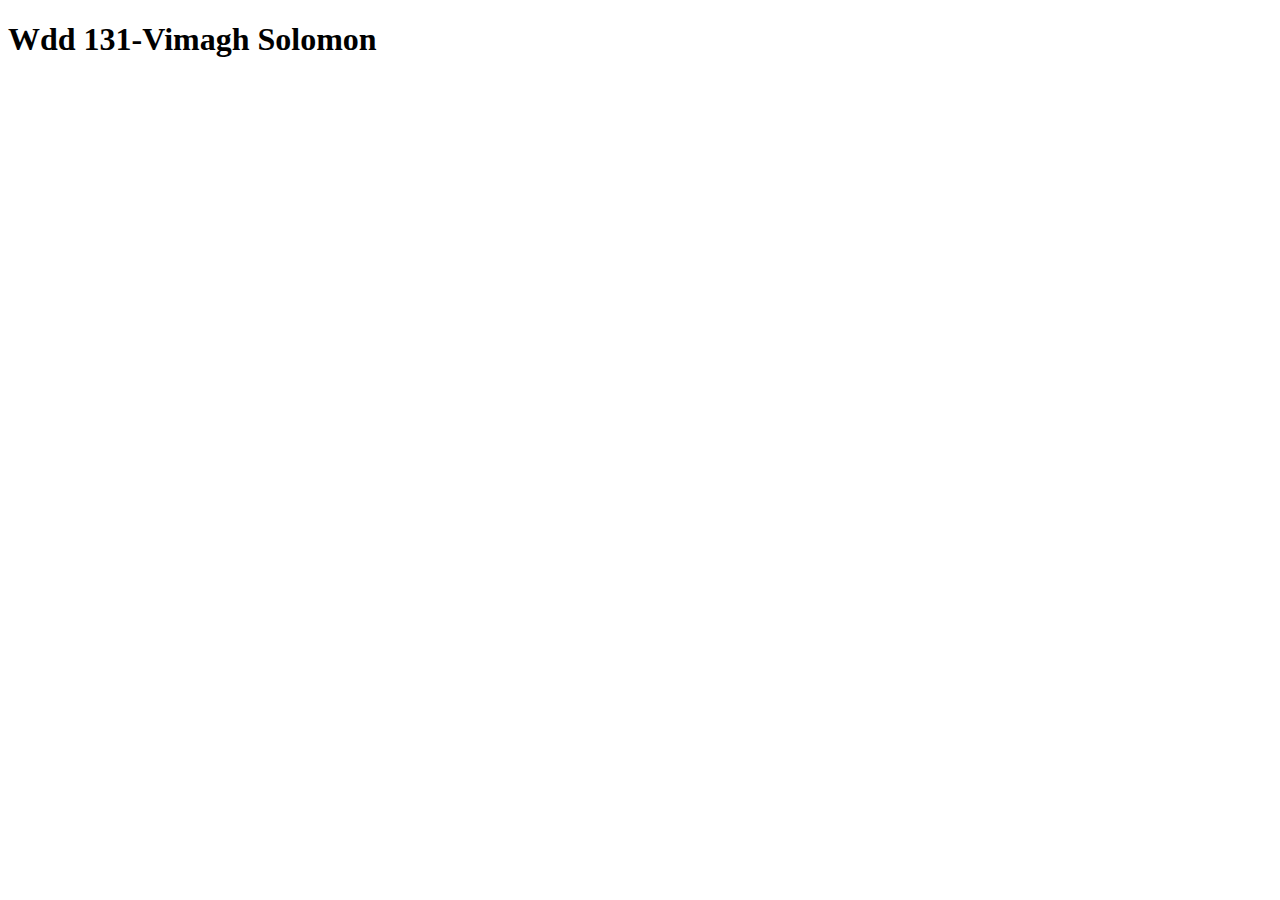
<file: index.html>
<!DOCTYPE html>
<html lang="en">
<head>
    <meta charset="UTF-8">
    <meta name="viewport" content="width=device-width, initial-scale=1.0">
    <title>Document</title>
</head>
<body>
    <h1>Wdd 131-Vimagh Solomon</h1>
    
</body>
</html>
</file>
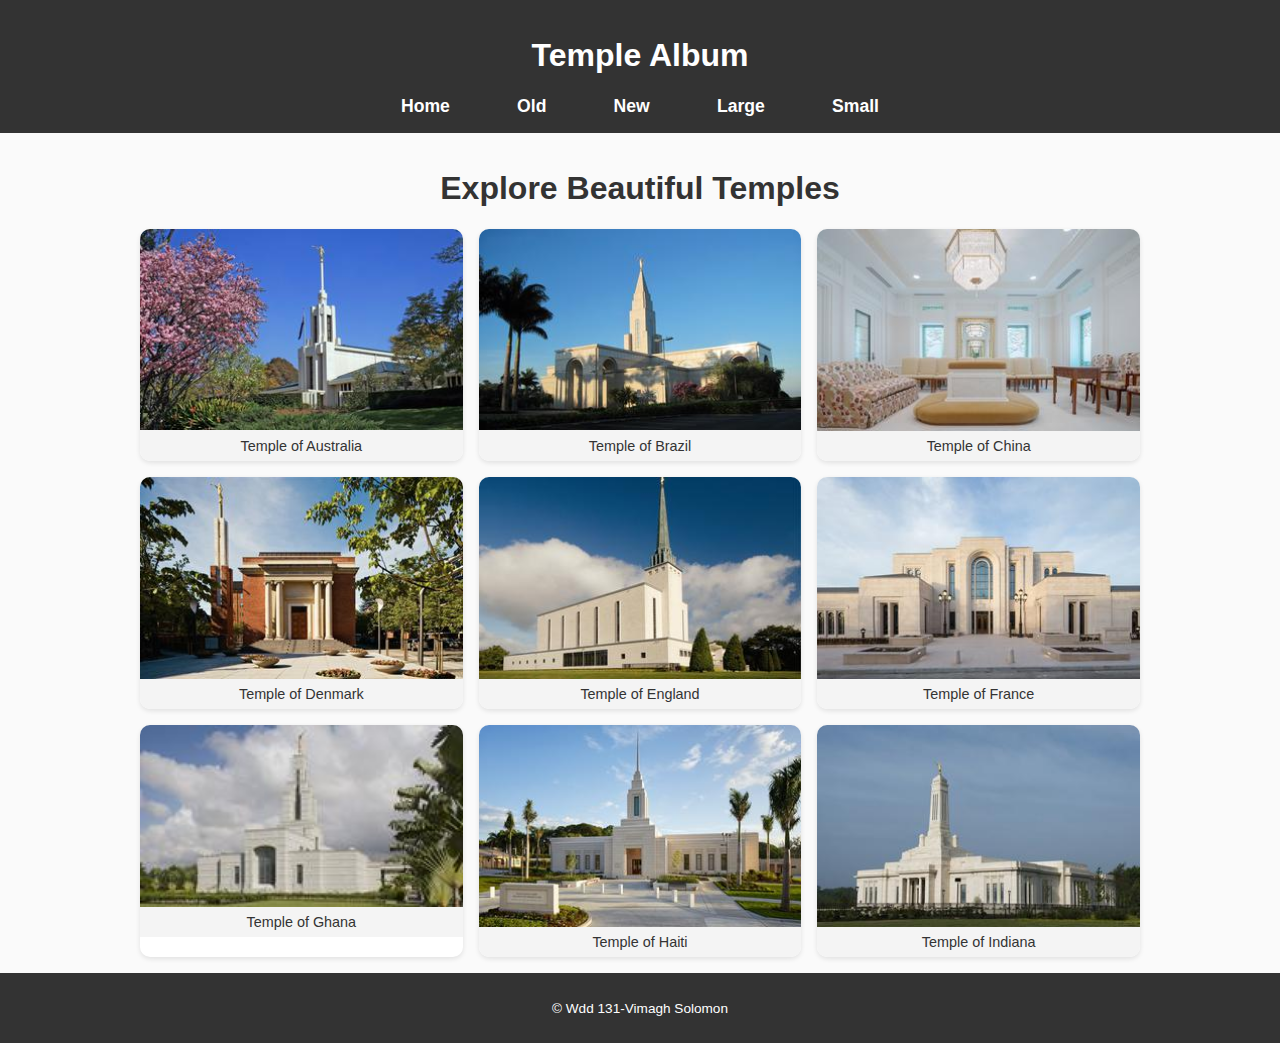
<file: temples.html>
<!DOCTYPE html>
<html lang="en-US">
<head>
    <meta charset="UTF-8">
    <meta name="viewport" content="width=device-width, initial-scale=1.0">
    <meta name="description" content="A sample responsive HTML page using the Roboto Google Font and external CSS for media queries.">
    <meta name="author" content="Your Name"> 
    <link rel="preconnect" href="https://fonts.googleapis.com">
    <link rel="preconnect" href="https://fonts.gstatic.com" crossorigin>
    <link href="https://fonts.googleapis.com/css2?family=Roboto&display=swap" rel="stylesheet">
    <link rel="stylesheet" href="styles/temples.css">
    <link rel="stylesheet" href="styles/temples-large.css">
    <script src="scripts/temples.js" defer></script>
    <title>Temples Album</title>
</head>

<body>
  <header>
    <h1>Temple Album</h1>
    
    <nav>
      <ul>
        <li><a href="#">Home</a></li>
        <li><a href="#">Old</a></li>
        <li><a href="#">New</a></li>
        <li><a href="#">Large</a></li>
        <li><a href="#">Small</a></li>
      </ul>
    </nav>
  </header>

  <main>
    <h1>Explore Beautiful Temples</h1>
    <section class="gallery">
      <figure>
        <img src="images/australia.jpg" alt="temple of australia">
        <figcaption>Temple of Australia</figcaption>
      </figure>

      <figure>
        <img src="images/brazil.jpg" alt="temple of brazil">
        <figcaption>Temple of Brazil</figcaption>
      </figure>

      <figure>
        <img src="images/china.jpeg" alt="temple of china">
        <figcaption>Temple of China</figcaption>
      </figure>

      <figure>
        <img src="images/denmark.jpg" alt="temple of denmark">
        <figcaption>Temple of Denmark</figcaption>
      </figure>

      <figure>
        <img src="images/england.jpg" alt="temple of england">
        <figcaption>Temple of England</figcaption>
      </figure>

      <figure>
        <img src="images/france.jpg" alt="temple of france">
        <figcaption>Temple of France</figcaption>
      </figure>

      <figure>
        <img src="images/ghana.jpg" alt="temple of ghana">
        <figcaption>Temple of Ghana</figcaption>
      </figure>

      <figure>
        <img src="images/haiti.jpg" alt="temple of haiti">
        <figcaption>Temple of Haiti</figcaption>
      </figure>

      <figure>
        <img src="images/indiana.jpg" alt="temple of indiana">
        <figcaption>Temple of Indiana</figcaption>
      </figure>
    </section>
      
  </main>

  <footer>
    <p>&copy; Wdd 131-Vimagh Solomon</p>
  </footer>
</body>
</html>
</file>
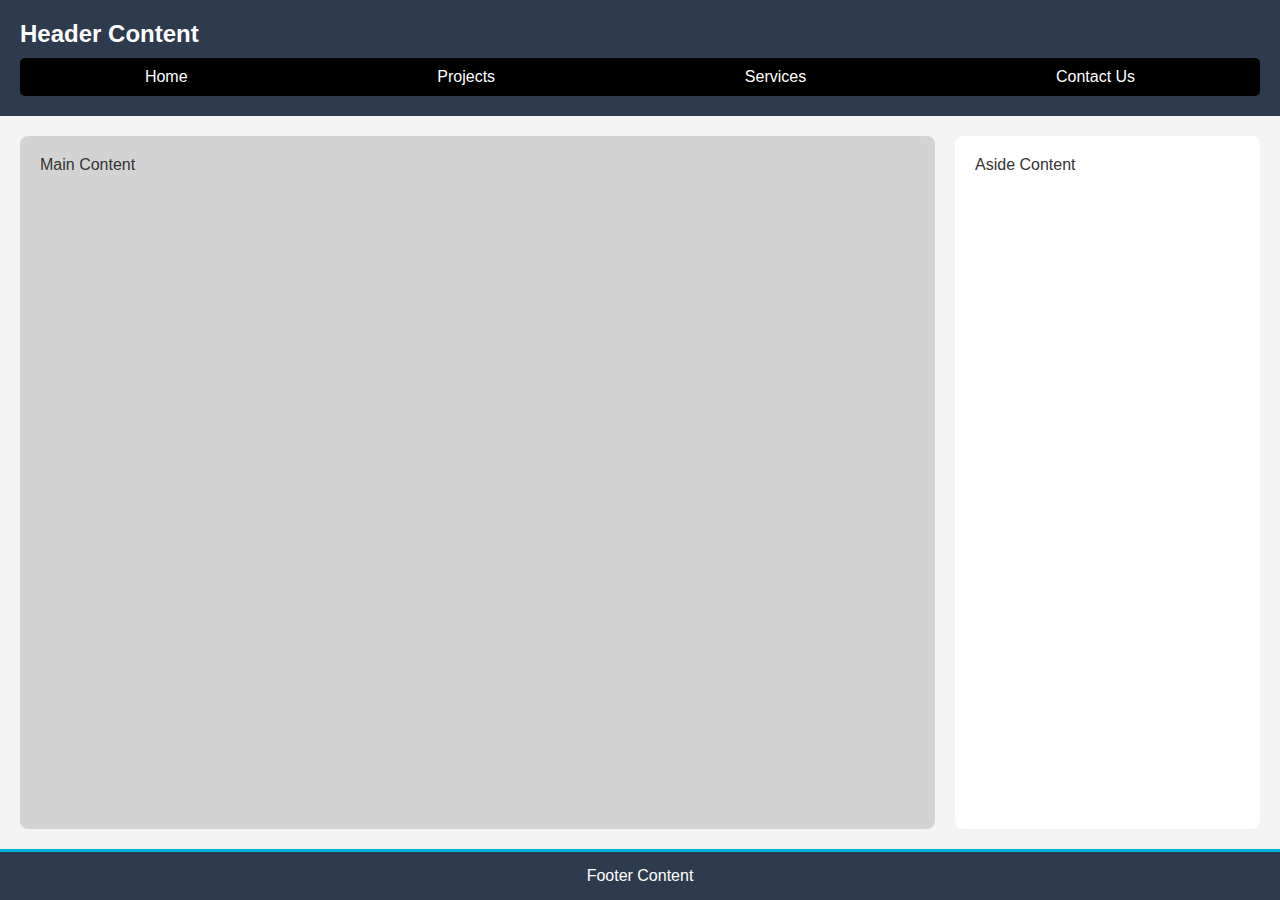
<file: week01/basic-layout.html>
<!DOCTYPE html>
<html lang="en">
<head>
    <meta charset="UTF-8">
    <meta name="viewport" content="width=device-width, initial-scale=1.0">
    <title>Website Layout Example</title>
    <link rel="stylesheet" href="styles/layout.css">
</head>
<body>
    <header>
        <h2>Header Content</h2>
        <nav>
            <ul>
                <li><a href="#">Home</a></li>
                <li><a href="#">Projects</a></li>
                <li><a href="#">Services</a></li>
                <li><a href="#">Contact Us</a></li>
            </ul>
        </nav>
    </header>

    <main>
        <section class="main-content">
            <p>Main Content</p>
        </section>
        <aside class="aside-content">
            <p>Aside Content</p>
        </aside>
    </main>

    <footer>
        <p>Footer Content</p>
    </footer>
</body>
</html>
</file>
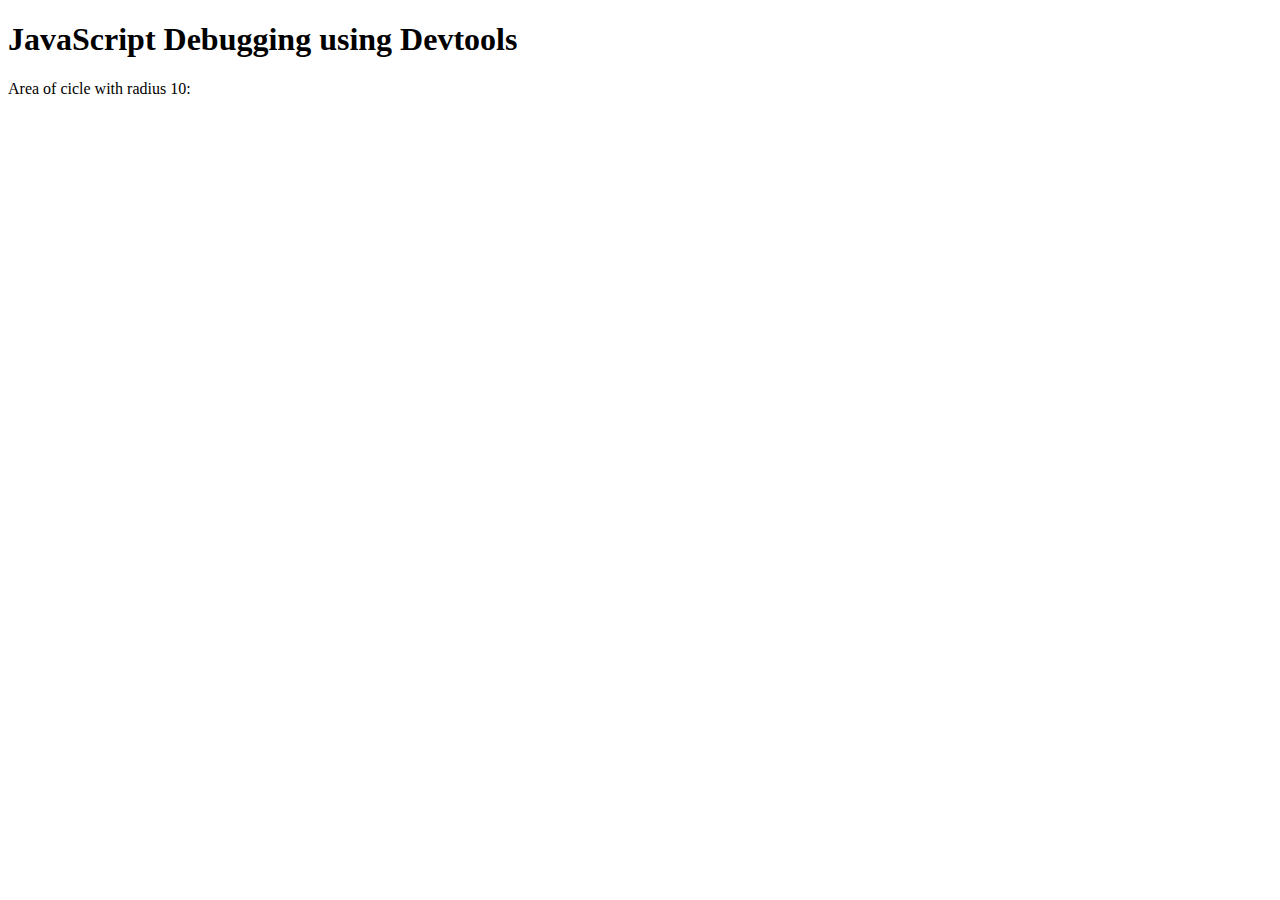
<file: week02/debugging.html>
<!DOCTYPE html>
<html lang="en">
<head>
    <meta charset="UTF-8">
    <meta name="viewport" content="width=device-width, initial-scale=1.0">
    <title>Document</title>
    <script src = "script/debugging.js" defer></script>
</head>
<body>
    <h1>JavaScript Debugging using Devtools</h1>
    <p>Area of cicle with radius <span id = "radius"></span>:<span id= "area"></span></p>
    
</body>
</html>
</file>
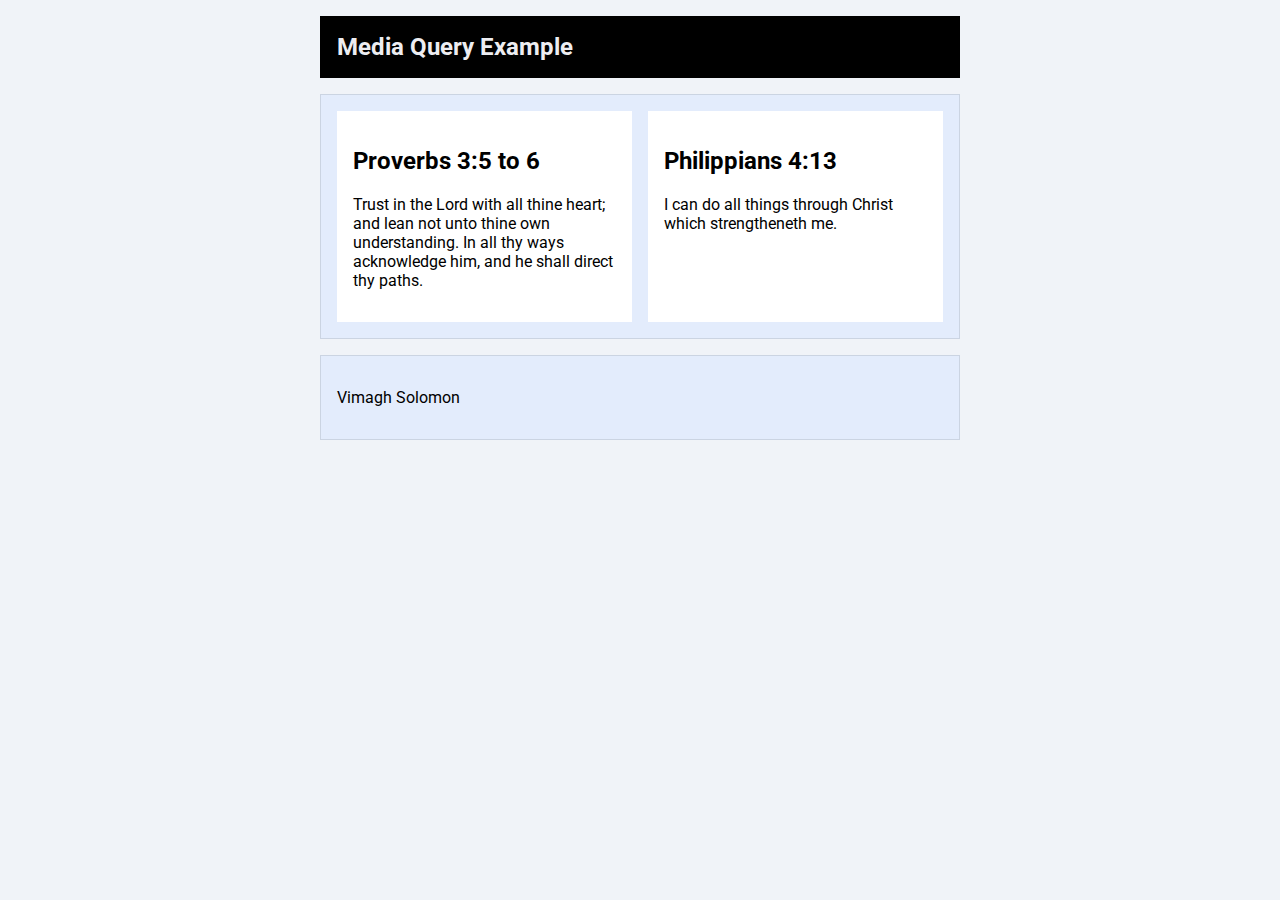
<file: week02/media-query.html>
<!DOCTYPE html>
<html lang="en">
<head>
    <meta charset="UTF-8">
    <meta name="viewport" content="width=device-width, initial-scale=1.0">
    <title>Responsive Web Page Example</title>
    <meta name="description" content="A sample responsive HTML page using the Roboto Google Font and external CSS for media queries.">
    <meta name="author" content="Your Name">
    <link rel="preconnect" href="https://fonts.googleapis.com">
    <link rel="preconnect" href="https://fonts.gstatic.com" crossorigin>
    <link href="https://fonts.googleapis.com/css2?family=Roboto&display=swap" rel="stylesheet">
    <link rel="stylesheet" href="styles/media-query.css">
    <link rel="stylesheet" href="styles/media-query-large.css">
</head>
<body>
    <header>
        <h1>Media Query Example</h1>
    </header>

    <main>
        <section>
            <h2>Proverbs 3:5 to 6</h2>
            <p>Trust in the Lord with all thine heart; and lean not unto thine own understanding. 
               In all thy ways acknowledge him, and he shall direct thy paths.</p>
        </section>

        <section>
            <h2>Philippians 4:13</h2>
            <p>I can do all things through Christ which strengtheneth me.</p>
        </section>
    </main>

    <footer>
        <p>Vimagh Solomon</p>
    </footer>
</body>
</html>
</file>
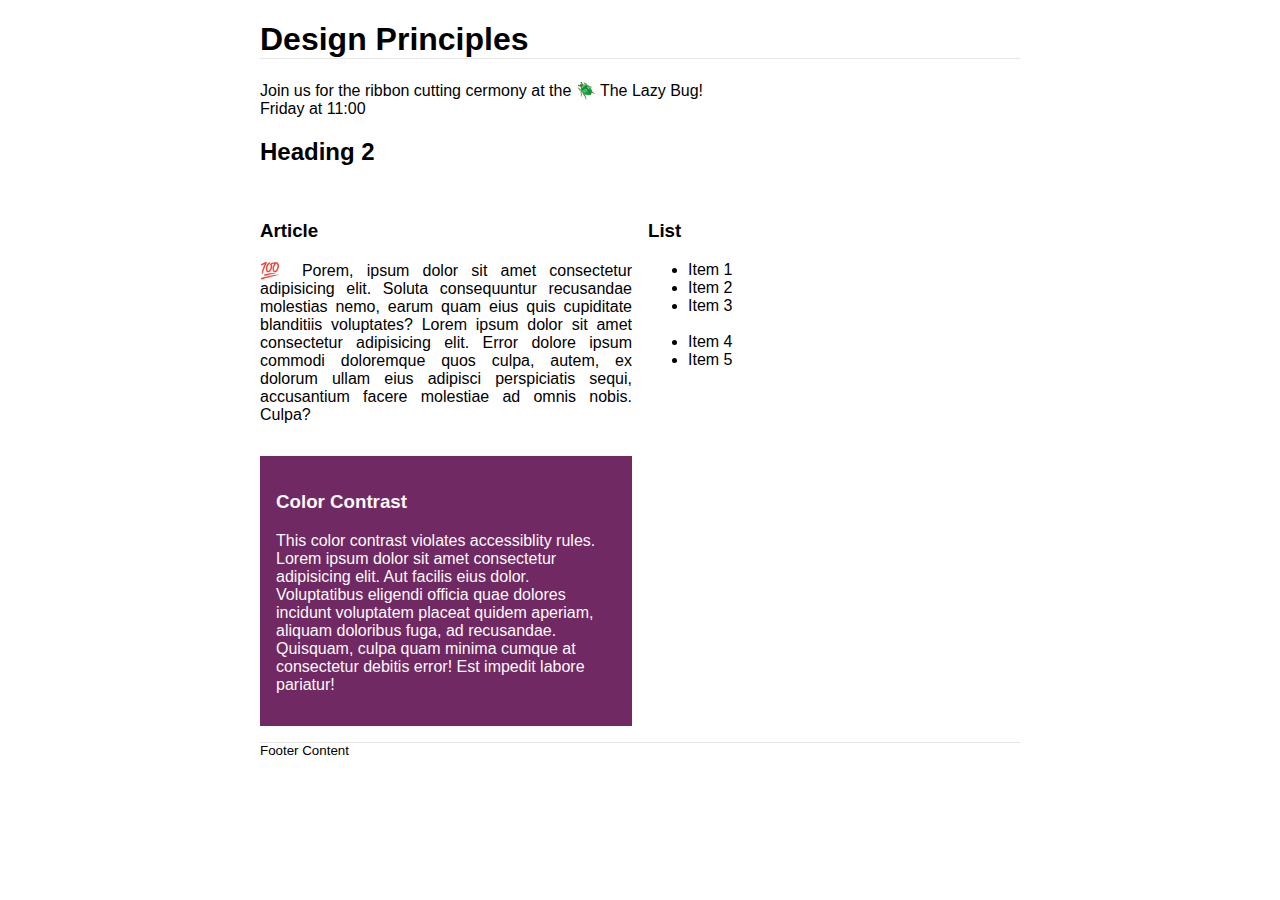
<file: week03/design.html>
<!DOCTYPE html>
<html lang="en">
<head>
    <meta charset="UTF-8">
    <meta name="viewport" content="width=device-width, initial-scale=1.0">
    <link rel="stylesheet" href="styles/design.css">
    <title>Design</title>
</head>
<body>
    <header>
    <h1>Design Principles</h1>
	<div class="banner">Join us for the ribbon cutting cermony at the 🪲 The Lazy Bug!<br>Friday at 11:00</div>
</header>
<main>
	<h2>Heading 2</h2>
	<section>
		<h3>Article</h3>
		<article>
			<p>💯 Porem, ipsum dolor sit amet consectetur adipisicing elit. Soluta consequuntur recusandae molestias nemo, earum quam eius quis cupiditate blanditiis voluptates? Lorem ipsum dolor sit amet consectetur adipisicing elit. Error dolore ipsum commodi doloremque quos culpa, autem, ex dolorum ullam eius adipisci perspiciatis sequi, accusantium facere molestiae ad omnis nobis. Culpa?</p>
		</article>
	</section>
	<section>
		<h3>List</h3>
		<ul>
			<li>Item 1</li>
			<li>Item 2</li>
			<li>Item 3<br><br></li>
			<li>Item 4</li>
			<li>Item 5</li>
		</ul>
	</section>
	<div class="callout">
		<h3>Color Contrast</h3>
		<p>This color contrast violates accessiblity rules. Lorem ipsum dolor sit amet consectetur adipisicing elit. Aut facilis eius dolor. Voluptatibus eligendi officia quae dolores incidunt voluptatem placeat quidem aperiam, aliquam doloribus fuga, ad recusandae. Quisquam, culpa quam minima cumque at consectetur debitis error! Est impedit labore pariatur!</p>
	</div>
</main>
<footer>
	Footer Content
</footer>
    
</body>
</html>
</file>
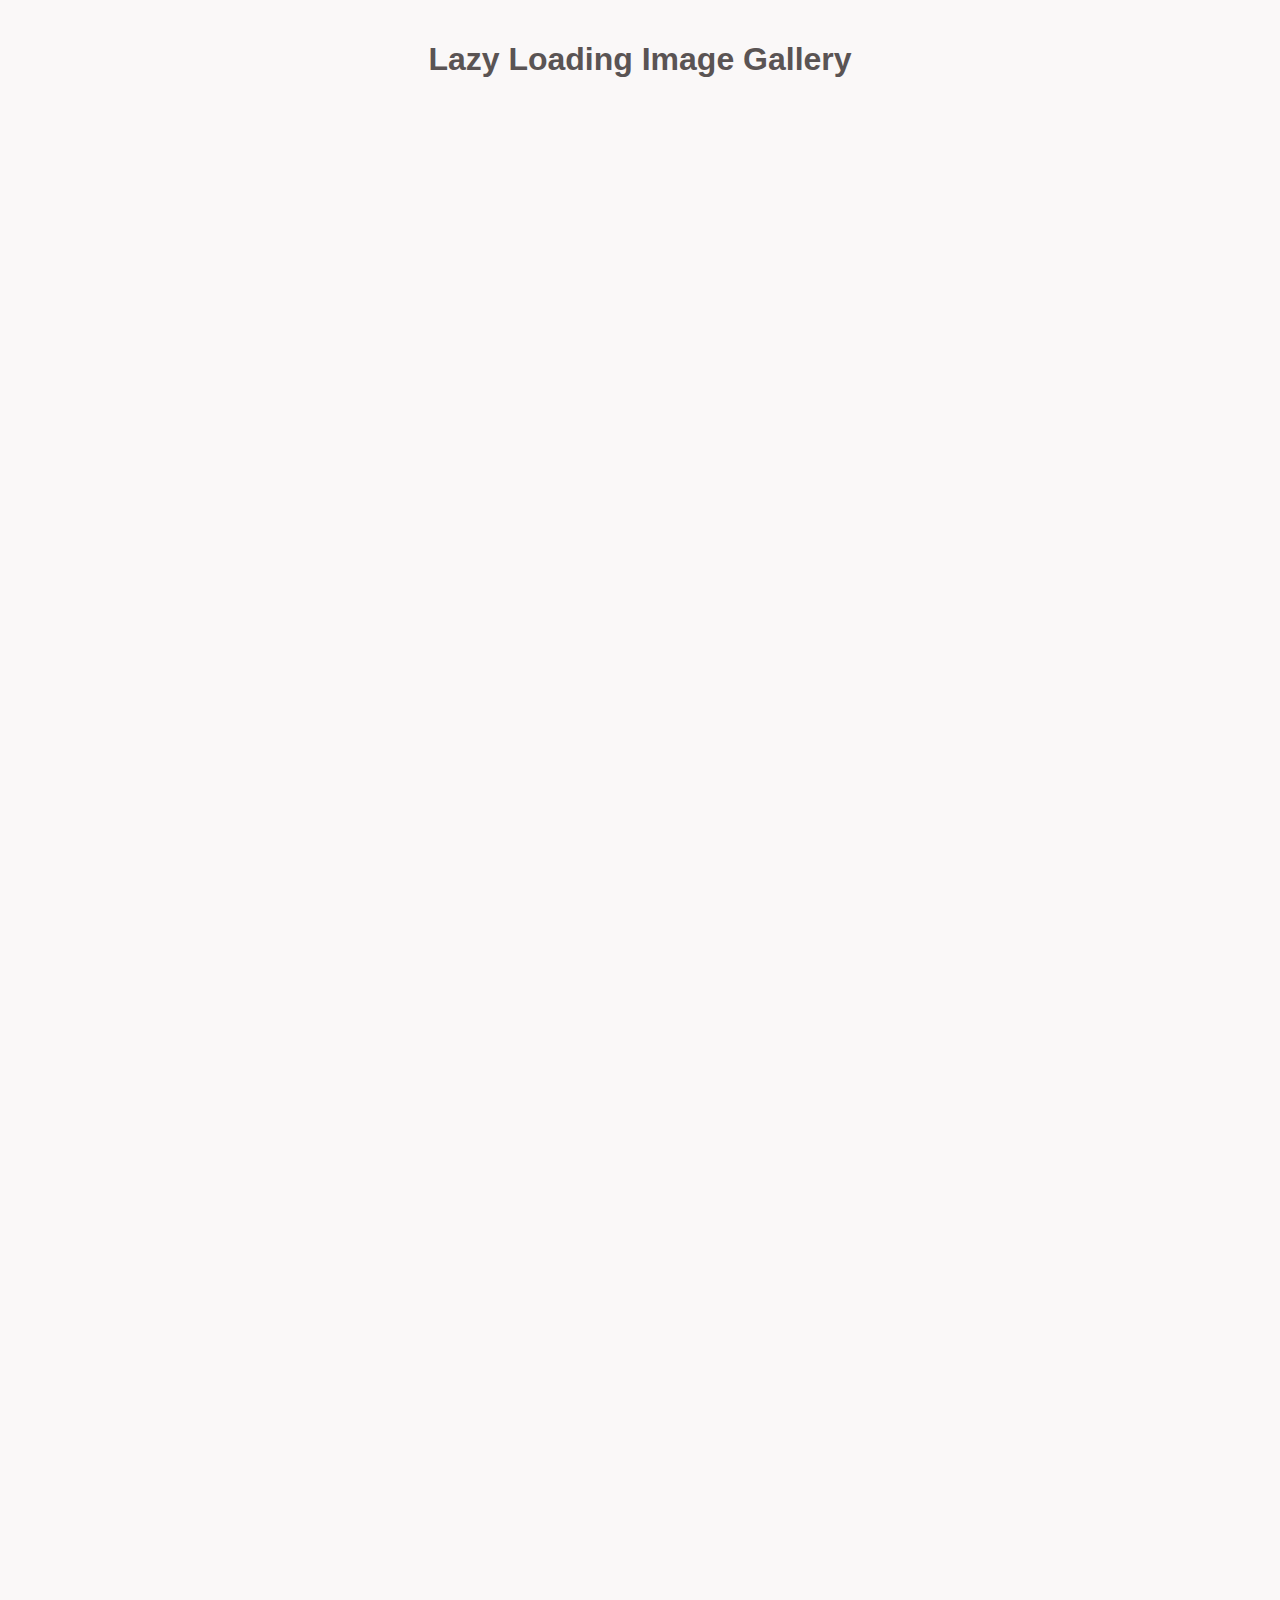
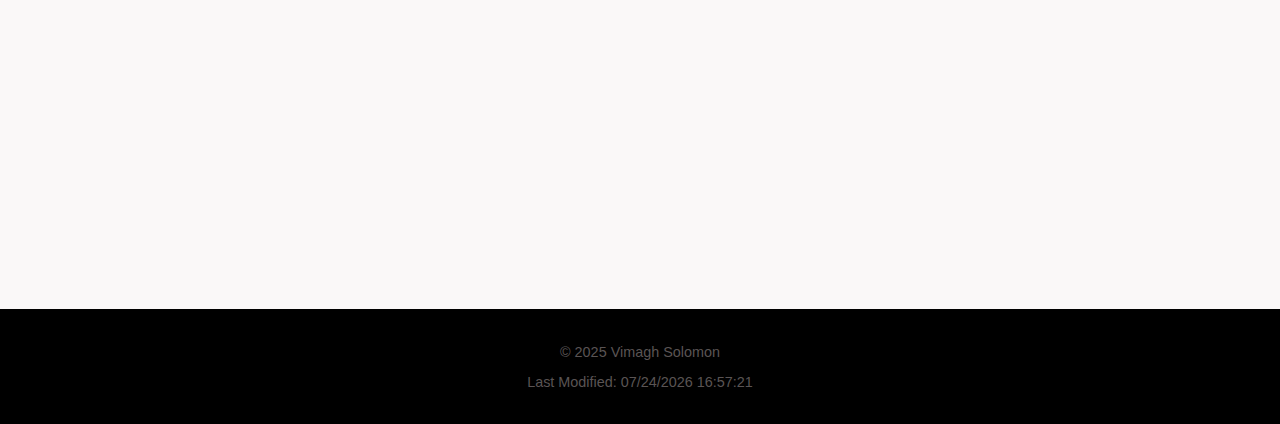
<file: week04/lazyloading.html>
<!DOCTYPE html>
<html lang="en">
<head>
  <meta charset="UTF-8">
  <meta name="viewport" content="width=device-width, initial-scale=1.0">
  <title>Lazy Loading Images</title>
  <link rel="stylesheet" href="style/lazyloading.css">
  <script src="script/lazyloading.js" defer></script>
</head>
<body>

  <main>
    <h1>Lazy Loading Image Gallery</h1>

    <img img src="images/australia.jpg"
         loading="lazy" 
         alt="Lazy example image 1">

    <img src="images/brazil.jpg"
         loading="lazy" 
         alt="Lazy example image 2">

    <img src="images/china.jpeg"
         loading="lazy" 
         alt="Lazy example image 3">

    <img src="images/denmark.jpg"
         loading="lazy" 
         alt="Lazy example image 4">

    <img src="images/england.jpg"
         loading="lazy" 
         alt="Lazy example image 5">

    <img src="images/france.jpg"
         loading="lazy" 
         alt="Lazy example image 6">

  </main>

  <footer>
    <p>&copy; 2025 Vimagh Solomon</p>
    <p>Last Modified: <span id="lastModified"></span></p>
  </footer>

</body>
</html>
</file>
<file: styles/temples.css>
/* General styles */
body {
  font-family: Arial, sans-serif;
  margin: 0;
  background-color: #fafafa;
  color: #333;
}

/* Header */
header {
  background-color: #333;
  color: white;
  text-align: center;
  padding: 1em 0;
}

/* ✅ Navigation using Flexbox */
nav ul {
  display: flex;
  justify-content: center;
  flex-wrap: wrap;
  list-style: none;
  padding: 0;
  margin: 0.5em 0 0;
  gap: 1em;
}

nav a {
  color: white;
  text-decoration: none;
  font-weight: bold;
  padding: 0.5em 1em;
  border-radius: 4px;
  transition: all 0.3s ease;
}

/* ✅ Hover effect */
nav a:hover {
  background-color: #fff;
  color: #333;
}

/* ✅ Center main and limit width */
main {
  max-width: 1000px;
  margin: 0 auto;
  padding: 1em;
  text-align: center;
}

/* Gallery layout */
.gallery {
  display: grid;
  grid-template-columns: 1fr; /* ✅ one column on mobile */
  gap: 1em;
  margin-top: 1em;
}

/* Figures */
figure {
  margin: 0;
  background-color: white;
  border-radius: 10px;
  overflow: hidden;
  box-shadow: 0 2px 5px rgba(0,0,0,0.1);
}

figure img {
  width: 100%;
  height: auto;
  display: block;
}

figcaption {
  padding: 0.5em;
  font-size: 0.9em;
  background: #f4f4f4;
}

/* Footer */
footer {
  text-align: center;
  padding: 1em;
  background-color: #333;
  color: white;
  font-size: 0.85em;
}
</file>
<file: styles/temples-large.css>
@media (min-width: 600px) {
  /* ✅ Grid layout with multiple columns on larger screens */
  .gallery {
    grid-template-columns: repeat(3, 1fr);
  }

  nav ul {
    gap: 2em;
  }

  nav a {
    font-size: 1.1em;
  }
}
</file>
<file: week01/styles/layout.css>
* {
    box-sizing: border-box;
    margin: 0;
    padding: 0;
}

body {
    display: grid;
    grid-template-rows: auto 1fr auto;
    min-height: 100vh;
    font-family: "Segoe UI", Roboto, Helvetica, Arial, sans-serif;
    background-color: #f4f4f4;
    color: #333;
}

/* Header */
header {
    background-color: #2e3b4e;
    color: white;
    padding: 20px;
}

header h2 {
    margin-bottom: 10px;
}

/* Navigation using Flexbox */
nav {
    background-color: #000;
    border-radius: 5px;
}

nav ul {
    list-style: none;
    display: flex;
    justify-content: space-around;
    align-items: center;
    padding: 10px 0;
}

nav ul li a {
    color: white;
    text-decoration: none;
    font-weight: 500;
    padding: 10px 20px;
    transition: background-color 0.3s ease;
}

nav ul li a:hover {
    background-color: #00b4d8;
    border-radius: 4px;
}

/* Main layout using Grid */
main {
    display: grid;
    grid-template-columns: 3fr 1fr; /* side-by-side layout */
    gap: 20px;
    padding: 20px;
}

.main-content {
    background-color: #d3d3d3;
    padding: 20px;
    border-radius: 8px;
}

.aside-content {
    background-color: #fff;
    padding: 20px;
    border-radius: 8px;
}

/* Footer */
footer {
    background-color: #2e3b4e;
    color: white;
    text-align: center;
    padding: 15px;
    font-weight: 500;
    border-top: 3px solid #00b4d8;
}

/* Responsive design */
@media (max-width: 768px) {
    nav ul {
        flex-direction: column;
        gap: 10px;
    }

    main {
        grid-template-columns: 1fr; /* stack main and aside */
    }
}
</file>
<file: week02/styles/media-query.css>
body {
    font-family: 'Roboto', sans-serif;
    background-color: #f0f3f8;
    margin: 0;
    padding: 0;
}

header,
main,
footer {
    max-width: 640px;
    margin: 1rem auto;
    padding: 1rem;
    border: 1px solid rgba(0, 0, 0, 0.1);
    background-color: #e3ecfc;
    box-sizing: border-box;
}

header h1 {
    margin: 0;
    font-size: 1.5rem;
    color: #ededf1;
}

main {
    display: grid;
    grid-template-columns: 1fr;
    grid-gap: 1rem;
}

section {
    background-color: #ffffff;
    padding: 1rem;
}
</file>
<file: week02/styles/media-query-large.css>
@media screen and (min-width: 500px) {
    
    header {
        background-color: #000000;
        color: #ffffff;
    }

    main {
        display: grid;
        grid-template-columns: 1fr 1fr;
        gap: 1rem;
    }
}
</file>
<file: week03/styles/design.css>
body {
	font-family: Roboto, helvetica, sans-serif;
}

header,
main,
footer {
	max-width: 760px;
	margin: 0 auto;
}

marquee {
	padding: 1rem;
	background-color: #eee;
}

h1 {
	border-bottom: 1px solid rgba(0, 0, 0, 0.1);
}

main {
  display: grid;
  grid-template-columns: 1fr 1fr; /* Two equal columns */
  gap: 1rem; /* Optional: adds space between columns */
}

main h2 {
  grid-column: 1 / -1; /* Make the heading span both columns */
}

article p {
	text-align: justify;
}

.callout {
	color: #fcf9f9;
	background-color: #702963;
    padding: 1rem;
}

footer {
	margin-top: 1rem;
	border-top: 1px solid rgba(0, 0, 0, 0.1);
	font-size: smaller;
	text-align: left;
}
</file>
<file: week04/style/lazyloading.css>
body {
  font-family: Arial, Helvetica, sans-serif;
  margin: 0;
  padding: 0;
  background: #faf8f8;
  color: rgb(90, 84, 84);
  text-align: center;
}

main {
  max-width: 450px;
  margin: 0 auto;
  padding: 20px;
}

/* Display images in one centered column */
main img {
  width: 400px;
  display: block;
  margin: 40px auto;
  opacity: 0;
  animation: fadeIn 2s forwards ease-in;
}

/* Fade-from-black animation */
@keyframes fadeIn {
  0% {
    opacity: 0;
    filter: brightness(0%);
  }
  100% {
    opacity: 1;
    filter: brightness(100%);
  }
}

footer {
  padding: 20px;
  font-size: 0.9rem;
  background: #000;
  margin-top: 30px;
}
</file>
